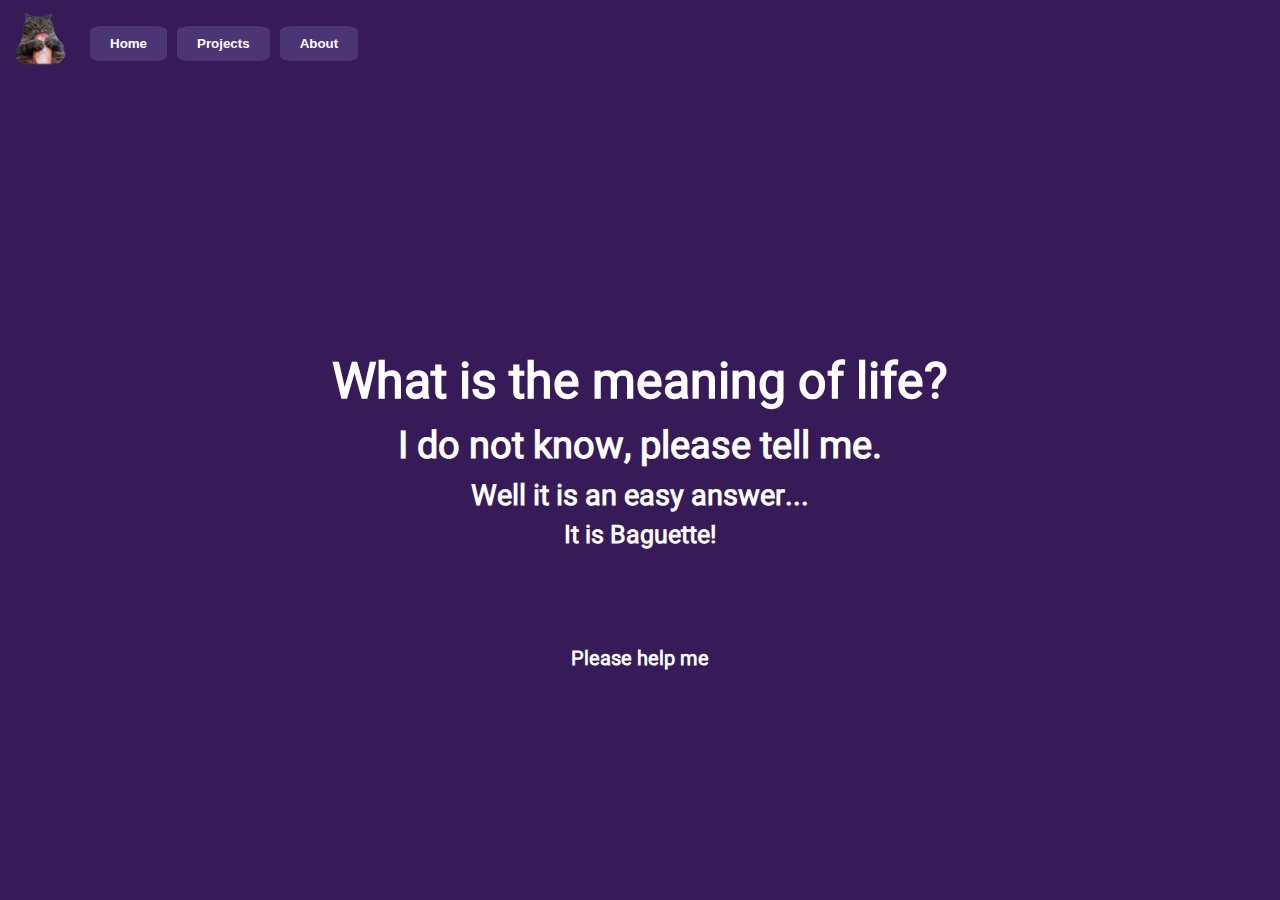
<file: index.html>
<!DOCTYPE html>
<html>

<head>
   <meta charset="utf-8">
   <meta name="viewport" content="width=device-width, initial-scale=1.0">
   <title>foorstir’s epic website</title>
   <link rel="stylesheet" href="style.css">
</head>

<body>
   <div class="profile-container">
      <div class="baguette">

         <a href="https://www.instagram.com/p/BwgsyV1jjif/?igshid=MzRlODBiNWFlZA%3D%3D" title="Credits to bo_mang_co"
            target="_blank">
            <img src="images/Baguette.png" alt="cat with baguette">
         </a>
      </div>
      <div class="profile-buttons">

         <a href="home.html" title="Home">
            <button> Home </button>
         </a>
         <a href="projects.html" title="Projects">
            <button> Projects </button>
         </a>
         <a href="about.html" title="About me">
            <button> About </button>
         </a>
      </div>
   </div>
   <div class="homecoso">
      <h1>What is the meaning of life?</h1>
      <h2>I do not know, please tell me.</h2>
      <h3>Well it is an easy answer...</h3>
      <h4>It is Baguette!</h4>
      <div class="h6coso">
         <h6>Please help me</h6>
      </div>
   </div>
</body>

</html>
</file>
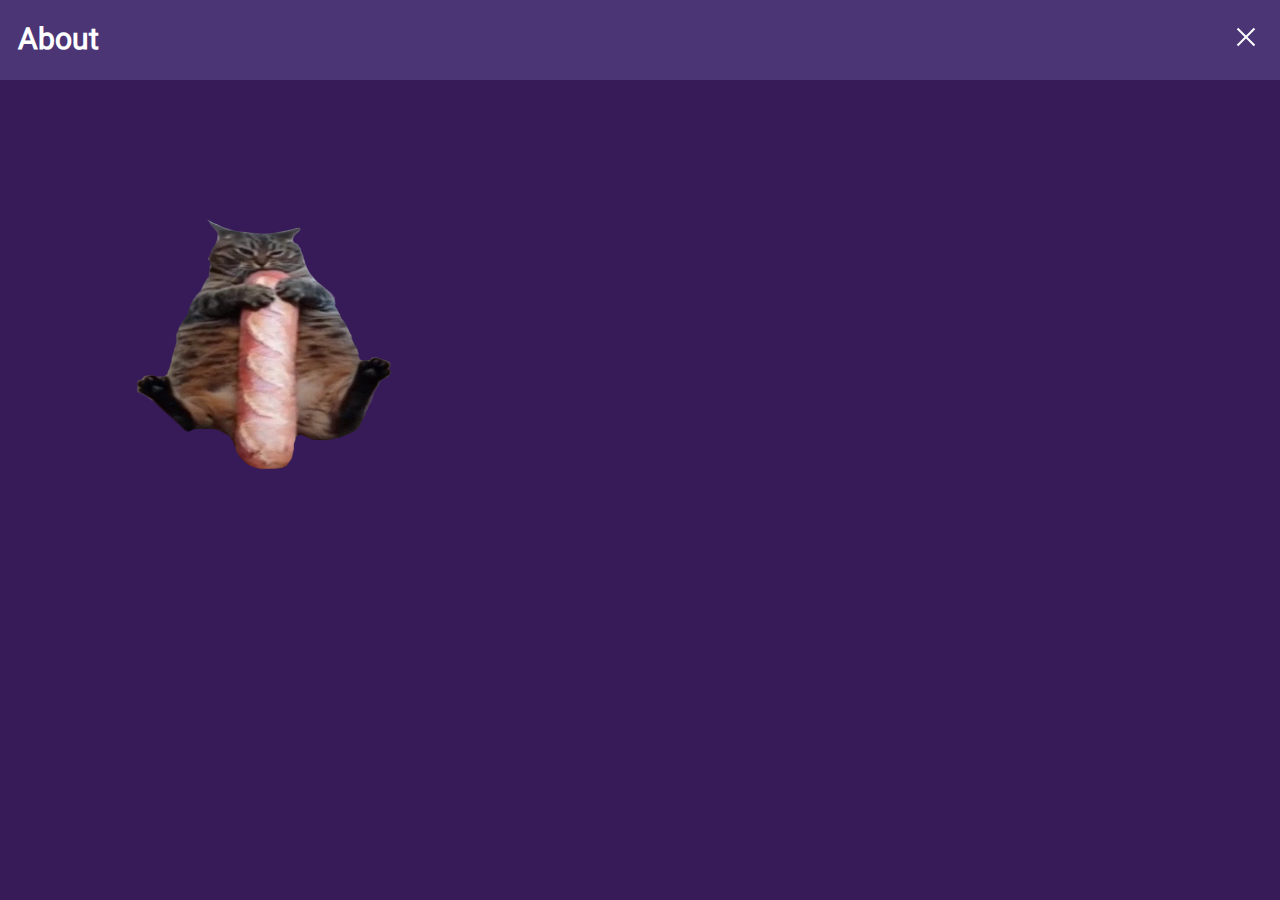
<file: about.html>
<!DOCTYPE html>

<head>
    <meta charset="UTF-8">
    <meta name="viewport" content="width=device-width, initial-scale=1.0">
    <title>foorstir’s epic about page</title>
    <link rel="stylesheet" href="style.css">
</head>

<body>
    <div class="back-container">
        <div class="back-button">
            <a href="index.html" title="Back to Homepage">
                <button></button>
            </a>
        </div>
    </div>
    <div class="header">
        <h1 class="about-header">About</h1>
    </div>
    <div>
        <img id="image" src="images/CatFat.png" alt="CatFat">
    </div>
</body>
<script>
    const section = document.body;
    const text = document.getElementById("image");
    const FPS = 60;

    section.style.height = window.innerHeight + "px";
    section.style.width = window.innerWidth + "px";

    let xPosition = 10;
    let yPosition = 10;
    let xSpeed = 3;
    let ySpeed = 3;

    function update() {
        text.style.transform = `translateX(${xPosition}px) translateY(${yPosition}px)`;
    }

    setInterval(() => {
        if (xPosition + text.clientWidth >= window.innerWidth || xPosition <= 0) {
            xSpeed = -xSpeed;
        }
        if (yPosition + text.clientHeight >= window.innerHeight || yPosition <= 0) {
            ySpeed = -ySpeed;
        }

        xPosition += xSpeed;
        yPosition += ySpeed;
        update();
    }, 1000 / FPS);

    window.addEventListener("resize", () => {
        xPosition = 10;
        yPosition = 10;

        section.style.height = window.innerHeight + "px";
        section.style.width = window.innerWidth + "px";
    });

</script>

</html>
</file>
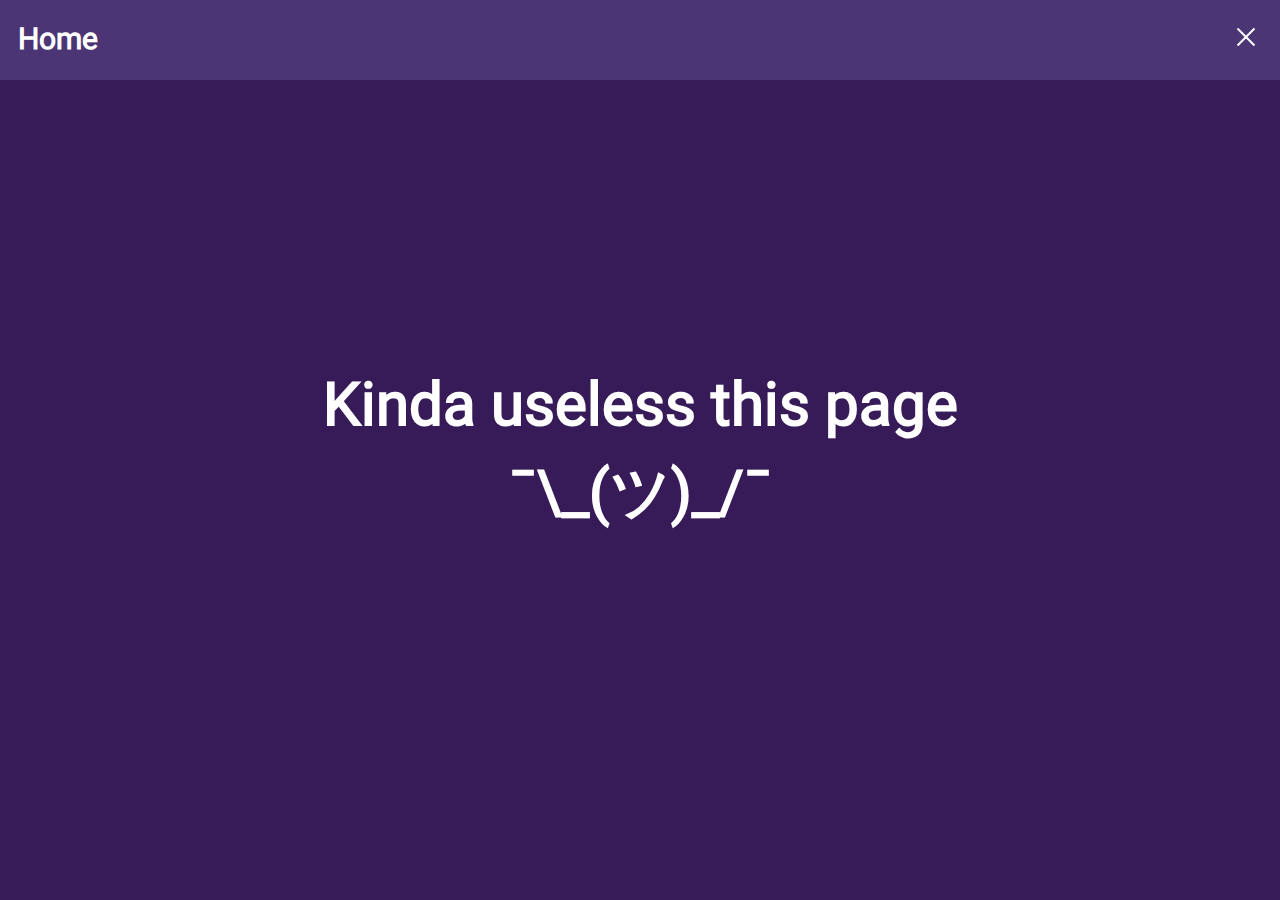
<file: home.html>
<!DOCTYPE html>

<head>
    <meta charset="UTF-8">
    <meta name="viewport" content="width=device-width, initial-scale=1.0">
    <title>foorstir’s epic website</title>
    <link rel="stylesheet" href="style.css">
</head>

<body>
    <div class="back-container">
        <div class="back-button">
            <a href="index.html" title="Back to Homepage">
                <button></button>
            </a>
        </div>
    </div>
    <div class="header">
        <h1 class="home-header">Home</h1>
    </div>
    <div class="homecoso2">
        <h1>Kinda useless this page ¯\_(ツ)_/¯</h1>
    </div>
</body>

</html>
</file>
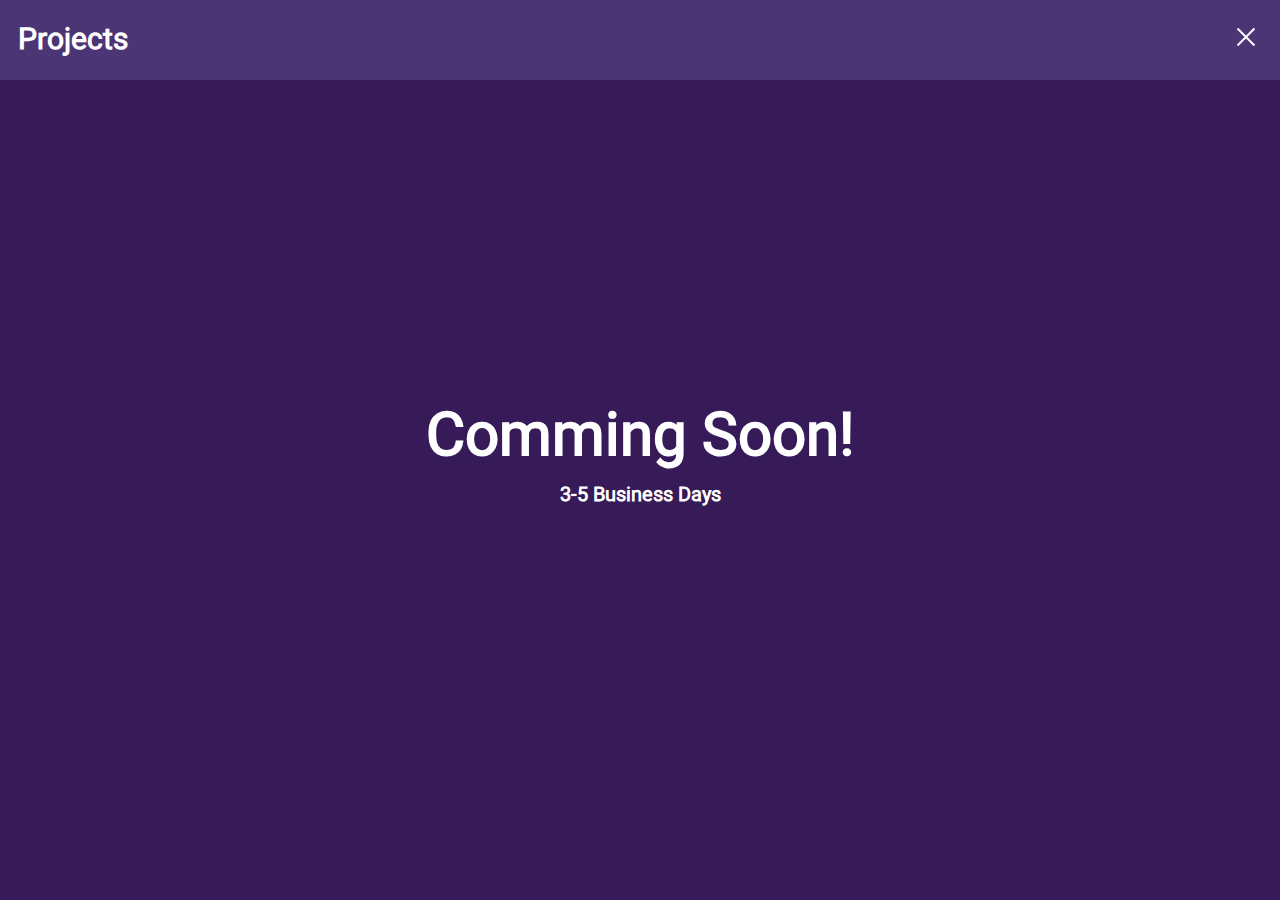
<file: projects.html>
<!DOCTYPE html>

<head>
    <meta charset="UTF-8">
    <meta name="viewport" content="width=device-width, initial-scale=1.0">
    <title>foorstir’s epic projects</title>
    <link rel="stylesheet" href="style.css">
</head>

<body>
    <div class="back-container">
        <div class="back-button">
            <a href="index.html" title="Back to Homepage">
                <button></button>
            </a>
        </div>
    </div>
    <div class="header">
        <h1 class="projects-header">Projects</h1>
    </div>
    <div class="coso">
        <h1>Comming Soon!</h1>
        <h6>3-5 Business Days</h6>
    </div>
</body>

</html>
</file>
<file: style.css>
* {
  margin: 0;
  padding: 0;
  box-sizing: border-box;
}

@font-face {
  font-family: 'Heebo';
  src: url('../../font/Heebo-Regular.woff2') format('woff2'),
       url('../../font/Heebo-Regular.woff') format('woff');
  font-weight: normal;
  font-style: normal;
}

body {
  font-family: 'Heebo', sans-serif;
  font-display: swap;
  background-color: #371B58;
}

/*Container*/
.profile-container {
  display: flex;
  align-items: center;
}

.back-container {
  display: flex;
  align-items: center;
}


/*profile picture*/
.baguette {
  margin: 10px;
}

.baguette img {
  height: 60px;
  border-radius: 80%;
}

/*Profile Buttons*/
.profile-buttons {
  display: flex;
  margin-left: 10px;
}

.profile-buttons button {
  padding: 10px 20px;
  margin-right: 10px;
  background-color: #4C3575;
  color: #fff;
  border: none;
  cursor: pointer;
  border-radius: 15%;
  transition: background-color 0.3s ease;
  font-weight: bold;
}

.back-button button:hover {
  background-color: #5E4880;
}

/*Back Button*/
.back-button {
  position: absolute;
  top: 17px;
  right: 15px;
  display: flex;
  align-items: center;
  justify-content: center;
}

.back-button button {
  padding: 10px;
  background-color: #4C3575;
  color: #fff;
  border: none;
  cursor: pointer;
  border-radius: 50%;
  width: 40px;
  height: 40px;
  position: relative;
  transition: background-color 0.3s ease;
}

.back-button button:hover {
  background-color: #5E4880;
}

.back-button button::before,
.back-button button::after {
  content: '';
  position: absolute;
  width: 2px;
  height: 24px;
  background-color: #fff;
  top: 8px;
}

.back-button button::before {
  transform: rotate(45deg);
  left: auto;
}

.back-button button::after {
  transform: rotate(-45deg);
  left: auto;
}

/*Headers*/
.header {
  display: flex;
  justify-content: space-between;
  align-items: center;
  padding: 10px;
  background-color: #4C3575;
}

.home-header {
  font-size: 30px;
  color: #fff;
  margin: 8px 8px;
}

.projects-header {
  font-size: 30px;
  color: #fff;
  margin: 8px 8px;
}

.about-header {
  font-size: 30px;
  color: #fff;
  margin: 8px 8px;
}

/*coso texts*/
.coso {
  position: absolute;
  top: 50%;
  left: 50%;
  transform: translate(-50%, -50%);
  text-align: center;
  color: #fff;
  font-size: 30px;
}

.homecoso {
  position: absolute;
  top: 50%;
  left: 50%;
  transform: translate(-50%, -50%);
  text-align: center;
  color: #fff;
  font-size: 25px;
}

.homecoso2 {
  position: absolute;
  top: 50%;
  left: 50%;
  transform: translate(-50%, -50%);
  text-align: center;
  color: #fff;
  font-size: 30px;
}

.h6coso {
  position: absolute;
  top: 150%;
  left: 50%;
  transform: translate(-50%, -50%);
  text-align: center;
  color: #fff;
  font-size: 30px;
}
</file>
